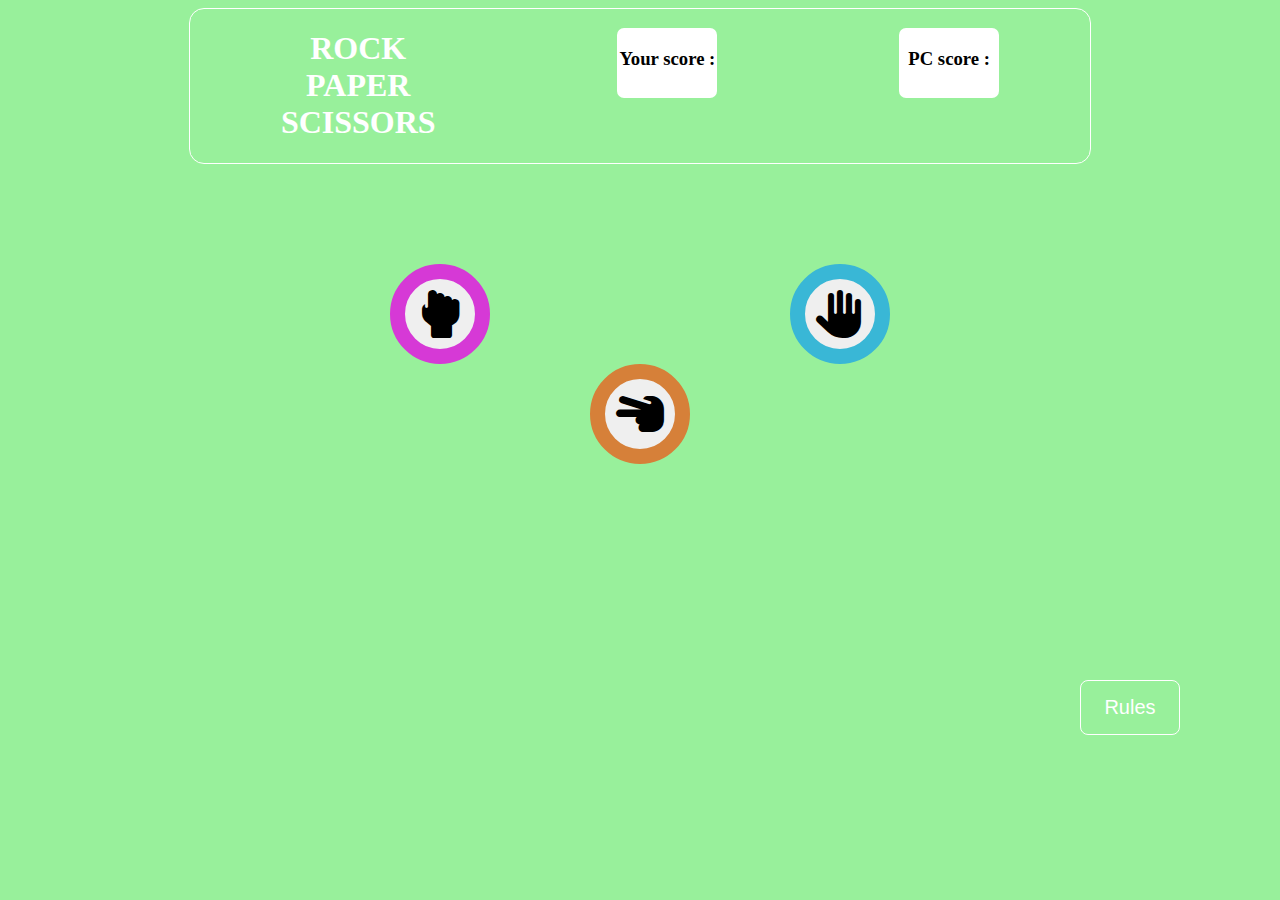
<file: index.html>
<!DOCTYPE html>
<html lang="en">
  <head>
    <meta charset="UTF-8" />
    <meta http-equiv="X-UA-Compatible" content="IE=edge" />
    <meta name="viewport" content="width=device-width, initial-scale=1.0" />
    <title>Document</title>
    <link rel="stylesheet" href="MT.css" />
    <link
      rel="stylesheet"
      href="https://cdnjs.cloudflare.com/ajax/libs/font-awesome/6.3.0/css/all.min.css"
    />
  </head>
  <body>
     <center>

    <header>
      <!-- <h1 class="item" align="center" style="font-size: 50px;">  Rock Paper Scissors </h1> -->
      <div class="container" align="center">
        <h1 class="item"   style="color: white;">  
          <li>ROCK</li>
          <li>PAPER </li>
          <li>SCISSORS </li>
        </h1>
        <h3 class="item" id="it">Your score : <span id="u_s"> <h1></h1> </span></h3>
        <h3 class="item" id="it">PC score : <span id="c_s">  </span></h3>
      </div>
    </header>
         </center>


    <section class="middle" id="middle">
      <!-- <i class='fas fa-hand-rock' style='font-size:48px;color:black'></i> -->
      <center>
        <div class="container2">
          <div class="l1">
            <button class="btn" id="btn1" onclick="verify(0)">
              <i
                class="fas fa-hand-rock"
                style="font-size: 48px; color: black"
              ></i>
            </button>
            <button class="btn" id="btn2" onclick="verify(1)">
              <i
                class="fas fa-hand-paper"
                style="font-size: 48px; color: black"
              ></i>
            </button>
          </div>

          <div class="l2">
            <button class="btn" id="btn3" onclick="verify(2)">
              <i
                class="fas fa-hand-scissors"
                style="font-size: 48px; color: black"
              ></i>
            </button>
          </div>
        </div>
      </center>
    </section>
    <section>
      <!-- <div class="foot"> -->
      <div class="rules" id="rls">
        <button id="into">
          <i class="fa fa-close" style="font-size: 48px; color: white"></i>
        </button>

        <ul class="list">
          <li>Rock beats scissors, scissors beat paper, and paper beats rock.</li>
          <li>Agree ahead of time whether you'll count off “rock, paper, scissors, shoot” or just “rock, paper, scissors.”</li>
          <li>Use rock, paper, scissors to settle minor decisions or simply play to pass the time</li>
          <li>If both players lay down the same hand, each player lays down another hand</li>
          
        </ul>
      </div>
      
      <button id="rbtn">Rules</button>
     
    
    
 </section>

 

    <script src="MT.js"></script>
  </body>
</html>
</file>
<file: MT.css>
body{
    background-color: rgb(152, 240, 155);
}
.container{
    display: flex;
    justify-content: space-around;
    flex-wrap: wrap;
    width: 900px;
    border: 1px solid white;
    border-radius: 15px;
    
}
#it{
    height: 70px;
    width: 100px;
    background-color: white;
    border-radius: 7px;
}
.container li{
    list-style: none;
}
.container span{
    height: 35px;
    width: 35px;
 
    font-size: 40px;
}
.container2{
    margin-top: 100px;
    height: 200px;
    width: 500px;
    display: flex;
   flex-direction: column;
   /* border: 1px solid black; */
   

}
.l1{
    display: flex;
    justify-content: space-between;

}
.l2{
    display: flex;
    justify-content: center;
}

.btn{
    height: 100px;
    width: 100px;
    border-radius: 50%;
    border: 15px solid black;
}
#btn1{
    border: 15px solid rgb(214, 57, 214);

}
#btn2{
    border: 15px solid rgb(57, 183, 214);
}
#btn3{
    border: 15px solid rgb(214, 128, 57);
}
/* .foot{
   margin-top: 0px;
} */
.rules{
    height: 250px;
    width: 290px;
    float: right;
    background-color: green;
    border: 10px solid white;
    border-radius: 15px;
}
.rules li{
    list-style-type: square;
   color: yellow;
}
.rules #into{
    float: right;
    float: top;
    margin-bottom: 30px;
    background-color: red;

}
#rbtn{
    position: absolute;
    top: 580px;
    right: 100px;
    margin-top: 100px;
    float: right;
    /* margin-left: 700px; */
}
.rules{
    position: absolute;
   top: -100rem;
   
}
.rules.active{
    top: 400px;
    right: 100px;
    float: right;
}
.container3{
    display: flex;
    justify-content: space-around;
   height: 200px;
   width: 900px;
   margin-bottom: 100px;
   
}


.bigdiv{
    display: flex;
    flex-direction: column;
    justify-content: space-evenly;

    height: 250px;
    width: 400px;
    /* border: 2px solid red; */
}
.bigdiv h1{
    align-self: center;
}
.c{
    
    height: 70px;
    width: 70px;
    border-radius: 50%;  
    border: 15px solid rgb(214, 128, 57);
}
.bigdiv .u{
    height: 90px;
    width: 90px;
    border-radius: 50%;
    border: 25px solid green;
    /* box-shadow: 10px 10px 10px 10px; */
    box-shadow: 0 0 0 13px #65e175;
    box-shadow: 0 0 0 23px #93e99f;

}
#smalldiv{
    align-self: center;
}
#replay,#nxt,#rbtn{
    height: 55px;
    width: 100px;
    border-radius: 8px;
    font-size: 20px;
    background-color: rgb(152, 240, 155);
    border: 1px solid white;
    color: white;
   
}
#rbtn:hover{
    background-color: green;
}
#replay:hover{
    background-color: green;
}
#nxt:hover{
    background-color: green;
}
.bigdiv h1{
    font-size: 35px;
}
#h{
    font-size: 80px;
}
</file>
